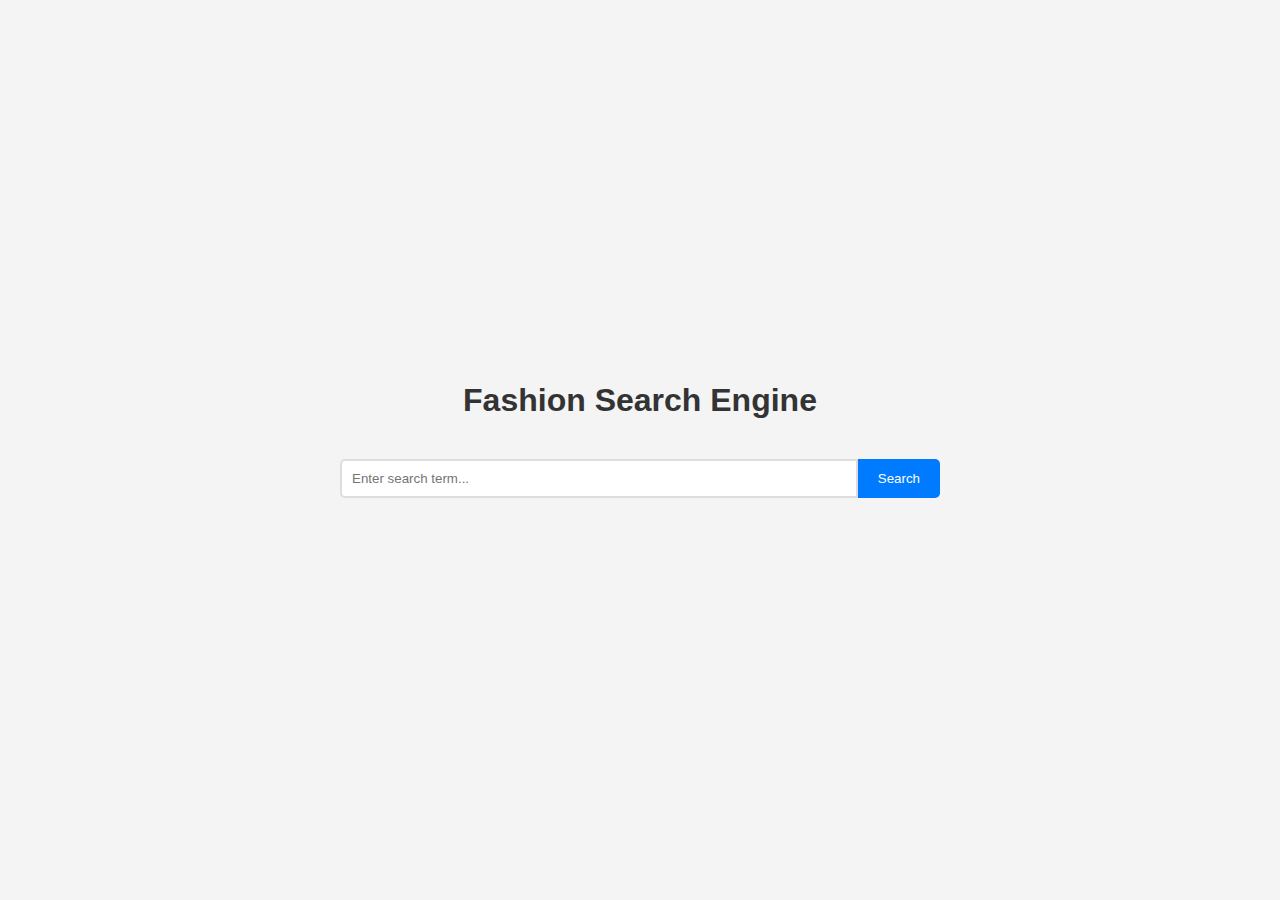
<file: Frontend/index.html>
<!DOCTYPE html>
<html lang="en">
<head>
    <meta charset="UTF-8">
    <meta name="viewport" content="width=device-width, initial-scale=1.0">
    <title>Search Engine Frontend</title>
    <link rel="stylesheet" href="style.css">
</head>
<body>
    <h1>Fashion Search Engine</h1>

    <!-- Search Input -->
    <div class="search-container">
        <input type="text" id="searchInput" placeholder="Enter search term...">
        <button onclick="searchItems()">Search</button>
    </div>

    <!-- Search Results -->
    <div class="results-container" id="resultsContainer">
        <!-- Cards will be dynamically inserted here -->
    </div>

    <!-- Replace the inline script -->
<script src="script.js"></script>

</body>
</html>
</file>
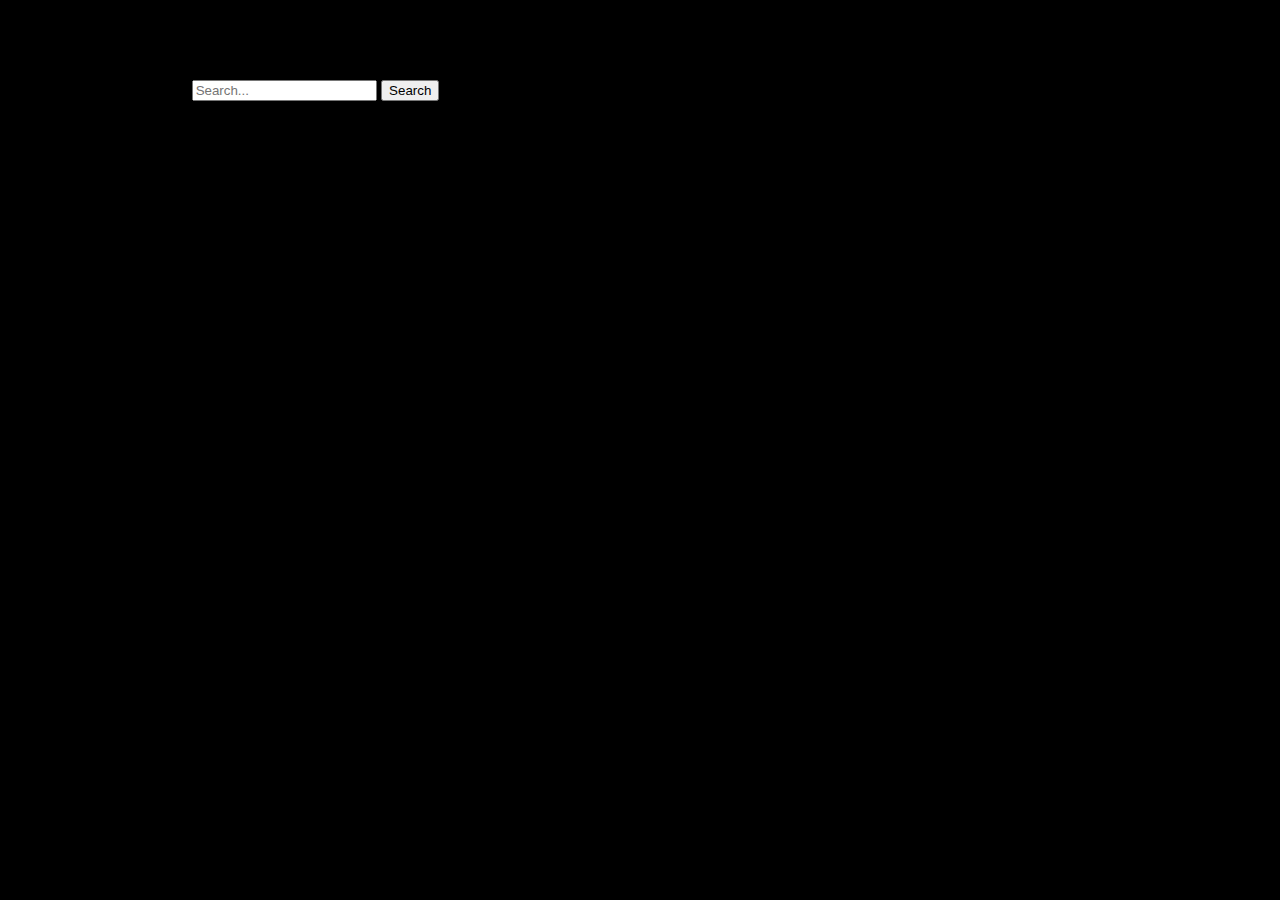
<file: templates/index.html>
<!DOCTYPE html>
<html lang="en">
<head>
    <meta charset="UTF-8">
    <meta name="viewport" content="width=device-width, initial-scale=1.0">
    <title>Search Engine</title>
    <style>
        body {
            font-family: Arial, sans-serif;
            margin: 20px;
            background-color: black;
        }
        #search-form {
            margin-bottom: 20px;
        }
        #results {
            margin-top: 20px;
            display: grid;
            grid-template-columns: repeat(auto-fill, minmax(250px, 1fr));
            gap: 20px;
        }
        #loading {
            display: none;
            color: green;
            font-weight: bold;
        }
        .card {
            border: 1px solid #ddd;
            border-radius: 8px;
            overflow: hidden;
            box-shadow: 0 4px 6px rgba(0, 0, 0, 0.1);
            transition: transform 0.2s;
        }
        .card:hover {
            transform: translateY(-5px);
        }
        .card img {
            width: 100%;
            height: 200px;
            object-fit: cover;
        }
        .card-content {
            padding: 15px;
        }
        .card-title {
            font-size: 18px;
            font-weight: bold;
            margin: 0 0 10px;
        }
        .card-description {
            font-size: 14px;
            color: #555;
        }
        .card-gender, .card-sub-category, .card-year {
            font-size: 14px;
            color: #555;
            margin: 5px 0;
        }
    </style>
</head>
<body>
    <h1>Search for Products</h1>
    <form id="search-form">
        <label for="query">Enter search keywords:</label>
        <input type="text" id="query" name="query" placeholder="Search..." required>
        <button type="submit">Search</button>
    </form>

    <!-- Loading indicator -->
    <div id="loading">Searching...</div>

    <h2>Search Results</h2>
    <div id="results"></div>

    <script>
        document.getElementById('search-form').addEventListener('submit', function(event) {
            event.preventDefault();
            const query = document.getElementById('query').value;

            // Show loading message
            document.getElementById('loading').style.display = 'block';

            // Send the search query to Flask via a POST request
            fetch('/search', {
                method: 'POST',
                headers: {
                    'Content-Type': 'application/json',
                },
                body: JSON.stringify({ query: query })
            })
            .then(response => response.json())
            .then(data => {
                // Hide loading message
                document.getElementById('loading').style.display = 'none';

                // Display the search results
                const resultsDiv = document.getElementById('results');
                if (data.length === 0) {
                    resultsDiv.innerHTML = '<p>No products found.</p>';
                } else {
                    resultsDiv.innerHTML = data.map(product => `
                        <div class="card">
                            <img src="${product.image}" alt="${product.title}">
                            <div class="card-content">
                                <div class="card-title">${product.title}</div>
                                <div class="card-gender">Gender: ${product.gender}</div>
                                <div class="card-sub-category">Sub-category: ${product.sub_category}</div>
                                <div class="card-year">Year: ${product.year}</div>
                            </div>
                        </div>
                    `).join('');
                }
            })
            .catch(error => {
                // Hide loading message and display error
                document.getElementById('loading').style.display = 'none';
                document.getElementById('results').innerHTML = '<p>Error occurred during the search.</p>';
                console.error('Error:', error);
            });
        });
    </script>
</body>
</html>
</file>
<file: Frontend/style.css>
/* General Reset */
* {
    margin: 0;
    padding: 0;
    box-sizing: border-box;
    font-family: Arial, sans-serif;
}

body {
    background-color: #f4f4f4;
    color: #333;
    display: flex;
    flex-direction: column;
    align-items: center;
    justify-content: center;
    min-height: 100vh;
}

h1 {
    margin: 20px 0;
}

/* Search Bar */
.search-container {
    display: flex;
    margin: 20px 0;
    width: 80%;
    max-width: 600px;
}

.search-container input {
    flex: 1;
    padding: 10px;
    border: 2px solid #ddd;
    border-radius: 5px 0 0 5px;
    outline: none;
}

.search-container button {
    padding: 10px 20px;
    background-color: #007BFF;
    color: white;
    border: none;
    border-radius: 0 5px 5px 0;
    cursor: pointer;
    transition: background-color 0.3s;
}

.search-container button:hover {
    background-color: #0056b3;
}

/* Search Results */
.results-container {
    display: flex;
    flex-wrap: wrap;
    justify-content: center;
    gap: 20px;
    width: 90%;
    margin-top: 20px;
}

.card {
    background-color: white;
    border: 1px solid #ddd;
    border-radius: 10px;
    width: 300px;
    box-shadow: 0 4px 8px rgba(0, 0, 0, 0.1);
    overflow: hidden;
    transition: transform 0.3s;
}

.card:hover {
    transform: scale(1.05);
}

.card img {
    width: 100%;
    height: 150px;
    object-fit: cover;
}

.card-content {
    padding: 15px;
}

.card-title {
    font-size: 18px;
    font-weight: bold;
    margin-bottom: 10px;
}

.card-description {
    font-size: 14px;
    color: #555;
}
</file>
